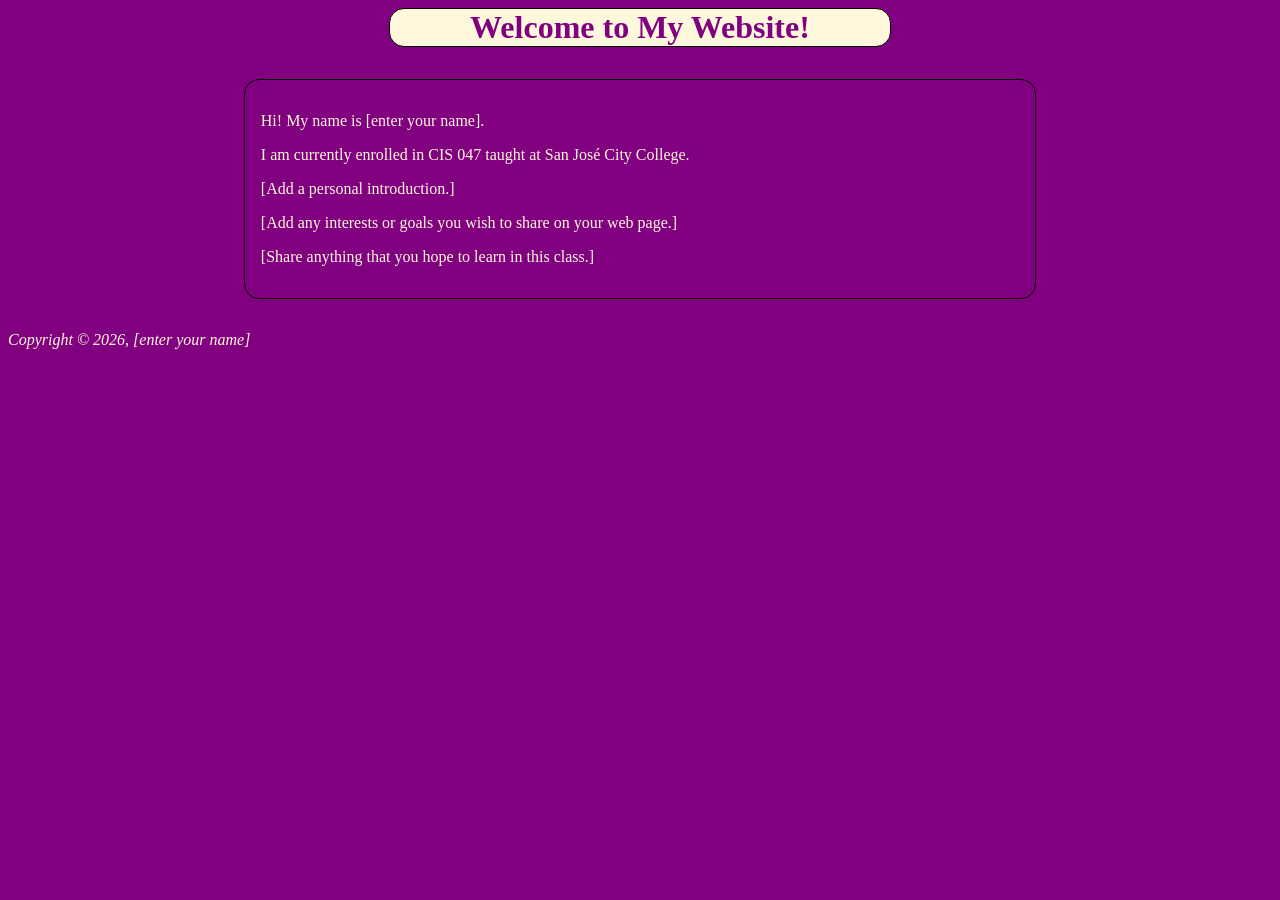
<file: public/index.html>
<!doctype html>
<html>
<head>
    <title>Welcome!</title>
    <style type="text/css">
        body {
            font-family: Verdana;
            background: purple;
            color: cornsilk;
        }

        h1 {
            text-align: center;
            border: solid thin #000;
            border-radius: 15px;
            background: cornsilk;
            color: purple;
            width: 500px;
            margin: auto;
        }

        main {
            display: block;
            width: 60%;
            margin: 2em auto;
            border: solid thin #000;
            border-radius: 15px;
            padding: 1em;
        }
        
        a:link { color: aqua; }
        a:visited { color: aquamarine; }
    </style>
</head>
<body>
    <h1>Welcome to My Website!</h1>
    <main>
        <p>Hi! My name is [enter your name].</p>
        <p>I am currently enrolled in CIS 047 taught at San Jos&eacute; City College.</p>
        <p>[Add a personal introduction.]</p>
        <p>[Add any interests or goals you wish to share on your web page.]</p>
        <p>[Share anything that you hope to learn in this class.]</p>
    </main>
<address>Copyright &copy; 2026, [enter your name]</address>

</body>
</html>
</file>
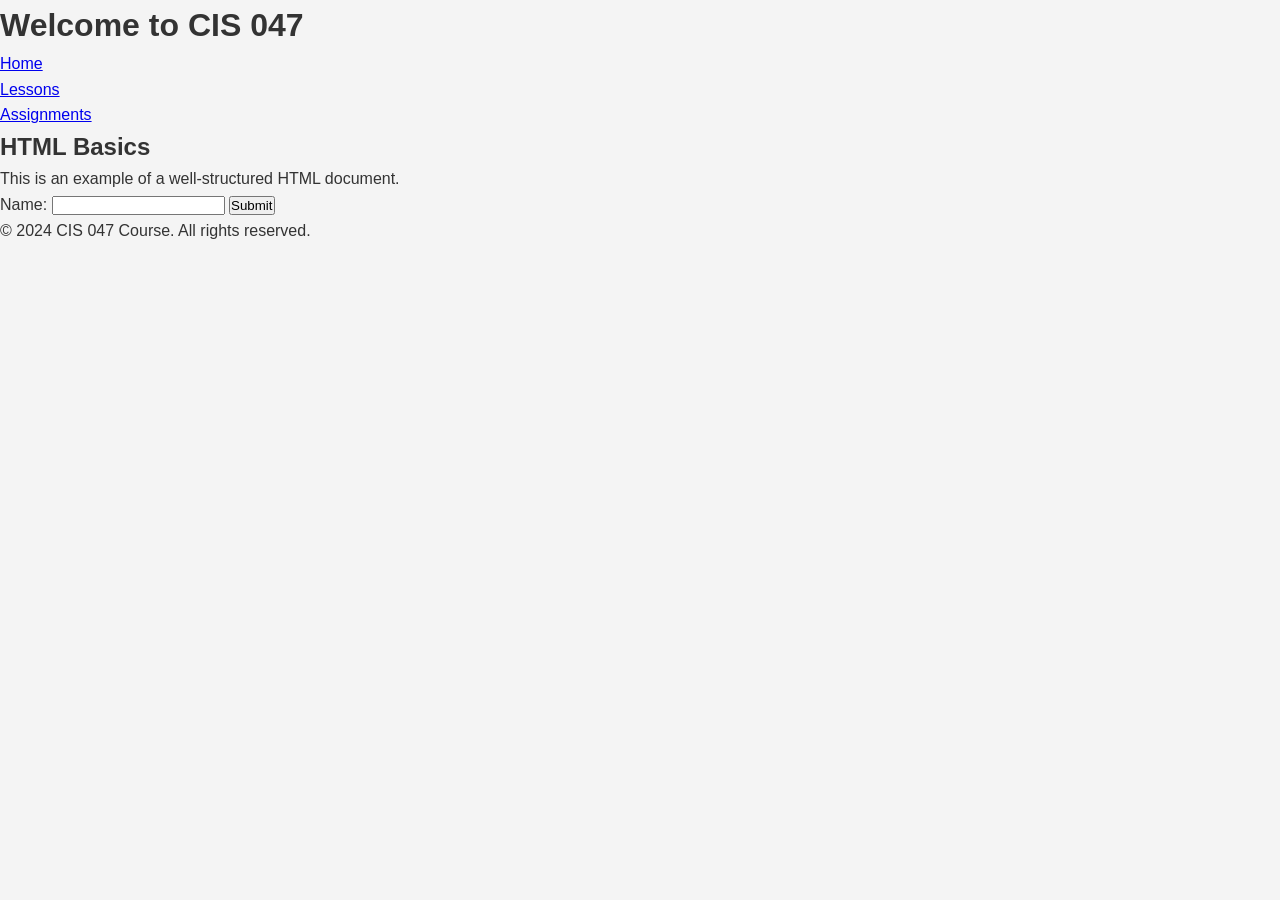
<file: examples/html-example.html>
<!DOCTYPE html>
<html lang="en">
<head>
    <meta charset="UTF-8">
    <meta name="viewport" content="width=device-width, initial-scale=1.0">
    <title>HTML Example</title>
    <link rel="stylesheet" href="../public/css/style.css">
</head>
<body>
    <header>
        <h1>Welcome to CIS 047</h1>
        <nav>
            <ul>
                <li><a href="#">Home</a></li>
                <li><a href="#">Lessons</a></li>
                <li><a href="#">Assignments</a></li>
            </ul>
        </nav>
    </header>

    <main>
        <section>
            <h2>HTML Basics</h2>
            <p>This is an example of a well-structured HTML document.</p>
            <form>
                <label for="name">Name:</label>
                <input type="text" id="name" name="name" required>
                <button type="submit">Submit</button>
            </form>
        </section>
    </main>

    <footer>
        <p>&copy; 2024 CIS 047 Course. All rights reserved.</p>
    </footer>

    <script src="../public/js/script.js"></script>
</body>
</html>
</file>
<file: public/css/style.css>
/* Main stylesheet for CIS 047 Course */

:root {
    --primary-color: #2c3e50;
    --secondary-color: #3498db;
    --text-color: #333;
    --bg-light: #f4f4f4;
    --border-radius: 5px;
}

* {
    margin: 0;
    padding: 0;
    box-sizing: border-box;
}

body {
    font-family: 'Segoe UI', Tahoma, Geneva, Verdana, sans-serif;
    line-height: 1.6;
    color: var(--text-color);
    background-color: var(--bg-light);
}
</file>
